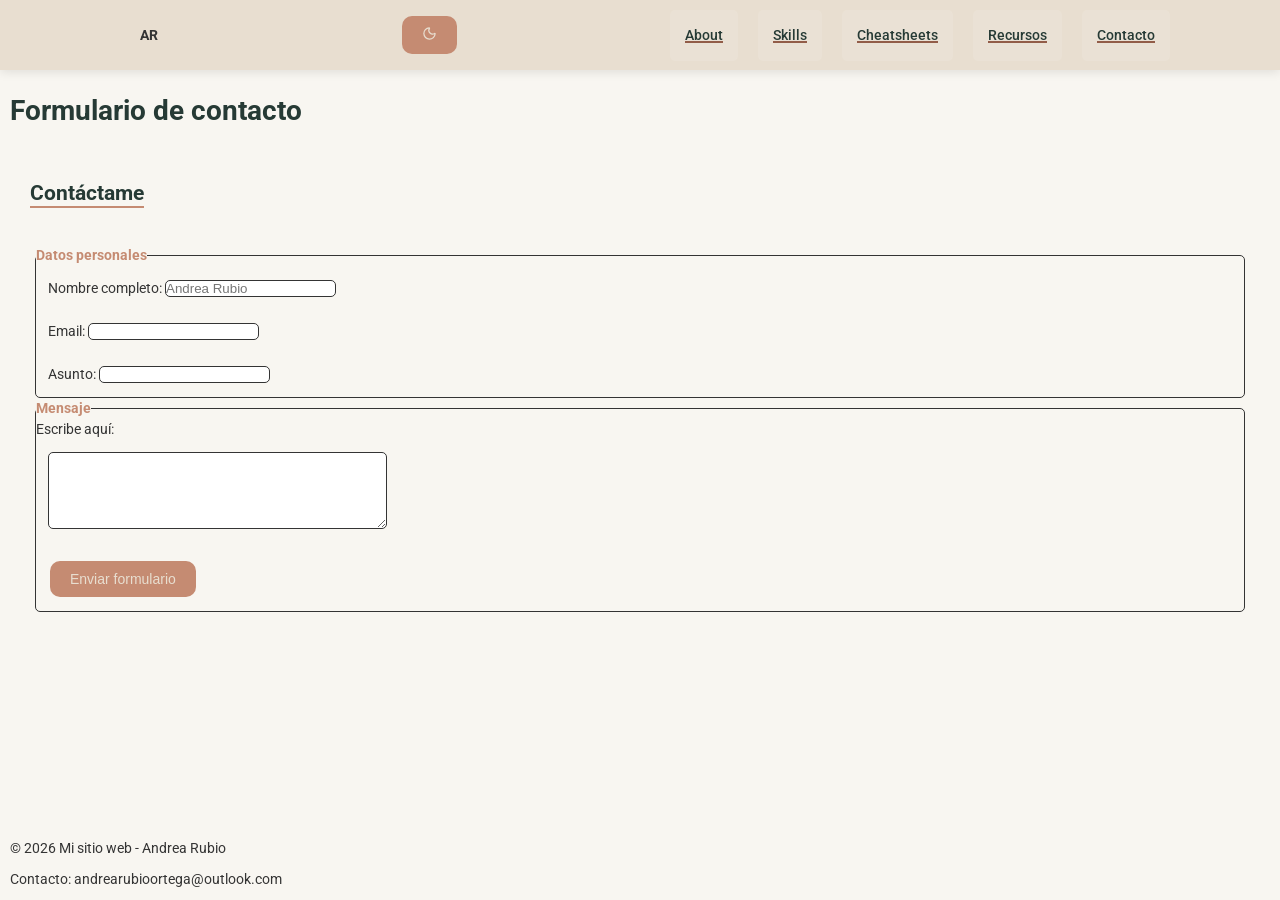
<file: contacto.html>
<!DOCTYPE html>
<html lang="es">
  <head>
    <meta charset="UTF-8" />
    <meta http-equiv="X-UA-Compatible" content="IE=edge" />
    <meta name="viewport" content="width=device-width, initial-scale=1.0" />
    <title>Contacto</title>
    <meta
      name="description"
      content="Página de contacto de la web Andrea Rubio"
    />
    <link rel="stylesheet" href="./css/css/reset.css" />
    <link rel="stylesheet" href="./css/css/styles.css" />
    <link
      rel="icon"
      href="https://res.cloudinary.com/kh4aiin8/image/upload/v1793180530/Pastel_Pencil_Portrait_with_Blunt_Bangs.png"
      type="image/x-icon"
    />
  </head>

  <body>
    <header id="header" class="header"></header>
    <main>
      <h1 class="main-contacto">Formulario de contacto</h1>
      <section>
        <h2 class="main-contacto">Contáctame</h2>

        <form action="#" method="POST" class="form">
          <fieldset class="caja">
            <legend class="legend">Datos personales</legend>
            <div class="info">
              <label for="nombre">Nombre completo:</label>
              <input
                type="text"
                id="nombre"
                name="nombre"
                placeholder="Andrea Rubio"
                required
                class="caja"
              />
            </div>
            <div class="info">
              <label for="email">Email:</label>
              <input
                type="email"
                id="email"
                name="email"
                required
                class="caja"
              />
            </div>
            <div class="info">
              <label for="asunto">Asunto:</label>
              <input
                type="text"
                id="asunto"
                name="asunto"
                required
                class="caja"
              />
            </div>
          </fieldset>

          <fieldset class="caja">
            <legend class="legend">Mensaje</legend>
            <label for="mensaje">Escribe aquí:</label>
            <div class="info">
              <textarea
                name="mensaje"
                id="mensaje"
                cols="40"
                rows="5"
                required
                class="caja"
              ></textarea>
            </div>
            <button class="button" type="submit">Enviar formulario</button>
          </fieldset>
        </form>
      </section>
    </main>
    <footer id="footer" class="footer"></footer>
     <script type="module" src="./js/main.js"></script>
  </body>
</html>
</file>
<file: css/css/styles.css>
/*  1. IMPORTACIÓN DE FUENTES Y VARIABLES GLOBALES */

@import url('https://fonts.googleapis.com/css2?family=Roboto:wght@300;400;500;700;900&display=swap');

:root {
  --color-primary: #263A35;
  --color-secondary: #E8DED0;
  --color-text: #343434;
  --color-button: #925C48;
  --color-background: #F8F6F1;
  --color-background-card: #f9f2e9;
  --color-accent: #C58B72;
  --color-shadow: rgba(0, 0, 0, 0.1);

  --header-height: 70px;
  --button-height: 14px;
  --max-width: 1100px;
  --font-width: 80px;
  --font-size: 14px;
}


/* 2. ESTILOS GENERALES Y ESTRUCTURA PRINCIPAL*/

body {
  font-family: 'Roboto', sans-serif;
  color: var(--color-text);
  background-color: var(--color-background);
  line-height: 1.5;
  display: flex;
  flex-direction: column;
  padding-top: 80px;
  font-size: var(--font-size);
  min-height: 100vh;
  margin: 0;
}

main {
  flex: 1;
}

.main {
  flex: 1;
  margin-top: var(--header-height);
  padding: 15px;
}

.container {
  max-width: var(--max-width);
  margin: 0 auto;
  padding: 0 20px;
  width: 100%;
}

.section {
  background-color: var(--color-background);
  overflow: hidden;
  display: flex;
  flex-direction: column;
  width: 100%;
  max-width: 100%;
}

section {
  margin-top: 16px;
}


/* 3. TIPOGRAFÍA Y TÍTULOS*/

h1 {
  color: var(--color-primary);
}

h2 {
  color: var(--color-primary);
  text-decoration: underline var(--color-accent) solid 2px;
  text-underline-offset: 6px;
  padding-left: 20px;
  padding-top: 30px;
}

h3 {
  color: var(--color-primary);
}

h4 {
  color: var(--color-primary);
}

p {
  margin: 10px;
}

.subtitulo {
  color: var(--color-primary);
  text-decoration: none;
}


/* 4. HEADER Y CABECERA*/

header {
  position: fixed;
  top: 0;
  left: 0;
  width: 100%;
  height: var(--header-height);
  box-shadow: 0 2px 10px rgba(0, 0, 0, 0.1);
  background-color: var(--color-secondary);
}

.header-content {
  display: flex;
  justify-content: space-between;
  align-items: center;
  height: 100%;
}

.logo {
  font-weight: bold;
  margin: 20px;
}


/* 5. NAVEGACIÓN*/

.nav {
  display: flex;
  gap: 20px;
}

.nav-links {
  color: var(--color-primary);
  text-decoration: underline var(--color-button) solid 2px;
  padding: 8px 14px;
  border-radius: 5px;
  background-color: rgba(255, 255, 255, 0.1);
  transition: all 0.3s ease;
  font-weight: 500;
  transition: color 0.2s ease;
  padding: 15px;
  width: auto;
  text-decoration: underline var(--color-button) solid 2px;
}

.nav-links:hover {
  color: var(--color-accent);
  text-decoration: underline var(--color-text) solid 2px;
  transform: translateY(-2px);
}


/* 6. MENÚ HAMBURGUESA*/

.hamburger {
  display: none;
  flex-direction: column;
  gap: 5px;
  background: none;
  border: none;
  cursor: pointer;
  padding: 0.5rem;
  position: relative;
  z-index: 1001;
}

.hamburger span {
  width: 25px;
  height: 3px;
  background-color: var(--color-button);
  /* margin: 1.5px 0; */
  transition: all 0.3s ease;
  border-radius: 3px;
}


/* 7. BOTONES Y ELEMENTOS INTERACTIVOS*/

.section-button {
  display: flex;
  padding: 15px;
  margin: 15px;
  justify-content: right;
  flex-wrap: wrap;
}

.button {
  border: none;
  border-radius: 10px;
  padding: 10px 20px;
  margin: 14px;
  background-color: var(--color-accent);
  color: var(--color-secondary);
  cursor: pointer;
  transition: background-color 0.3s ease;
  font-size: var(--font-size);
}

.button:hover {
  background-color: var(--color-button);
  border: var(--color-accent) solid 3px;
}

.about-button {
  display: flex;
  padding: 15px;
  margin: 0px;
  justify-content: left;
  flex-wrap: wrap;
}

.btn-toggle {
  border: none;
  border-radius: 10px;
  padding: 10px 20px;
  margin: 14px;
  background-color: var(--color-accent);
  color: var(--color-secondary);
  cursor: pointer;
  transition: background-color 0.3s ease;
  font-size: var(--font-size);
}


/* 8. ELEMENTOS DECORATIVOS*/

.sub {
  height: 2px;
  margin: 10px;
  background-color: var(--color-accent);
  animation: heartbeat 1.5s infinite;
}

.banner {
  width: 100%;
  height: 200px;
  object-fit: cover;
  border-radius: 10px;
}

.icon-sol {
  display: none;
}

.icon-luna {
  display: inline-block;
}


/* 9. TARJETAS, CAJAS Y LISTAS*/

.card {
  min-height: 200px;
  width: auto;
  padding: 10px;
  background-color: var(--color-background-card);
  box-shadow: 0 2px 10px var(--color-shadow);
  border-radius: 10px;
  margin: 15px;
  border-left: var(--color-primary) solid 4px;
}

.card2 {
  min-height: 200px;
  width: 400px;
  padding: 10px;
  background-color: var(--color-background);
  box-shadow: 0 2px 10px rgba(0, 0, 0, 0.1);
  border-radius: 10px;
  margin: 15px;
}

.card-container2 {
  display: flex;
  flex-direction: row;
  flex-wrap: wrap;
  gap: 20px;
  align-items: center;
}

.card-list {
  list-style: circle;
  padding-left: 40px;
  margin: 10px;
}

.info {
  margin: 2px;
  padding: 10px;
}

.caja {
  border: var(--color-text) solid 1px;
  border-radius: 5px;
}

.legend {
  color: var(--color-accent);
  font-weight: bold;
}


/* 10. FORMULARIOS Y CONTACTO*/

.form {
  border-radius: 10px;
  margin: 20px;
  padding: 15px;
}

.main-contacto {
  flex: 1;
  margin: 10px;
}


/*  11. PÁGINA ABOUT */

.selfie {
  flex-shrink: 0;
  width: 250px;
  height: auto;
  object-fit: cover;
  margin-left: 20px;
  border-radius: 10px;
  border: var(--color-secondary) solid 3px;
}

.biografia {
  display: flex;
  flex-direction: row;
  gap: 20px;
  align-items: center;
}

.cabecera.text {
  display: flex;
}

#h1About {
  color: var(--color-primary);
  text-decoration: underline var(--color-accent) solid 2px;
  text-underline-offset: 6px;
  padding-left: 20px;
  padding-top: 30px;
}

#h3About {
  padding-left: 20px;
}


/* 12. FOOTER*/

footer {
  margin-top: 20px;
}

/* SKILLS*/

#Skills {
  display: flex;
  flex-direction: row;
  flex-wrap: wrap;
  gap: 20px;
  align-items: center;
}

.card-skill{
  min-height: 200px;
  width: 200px;
  padding: 10px;
  background-color: var(--color-background-card);
  box-shadow: 0 1px 5px rgba(0, 0, 0, 0.1);
  border-left: var(--color-primary) solid 4px;
  border-radius: 10px;
  margin: 15px;
  display: flex;
  flex-direction: column;
  align-items: stretch;
}

.skill-header {
  margin: 10px;
}

.skill-icon {
  width: auto;
  height: 75px;
}

.skill-name {
  font-weight: bold;
  margin-top: 10px;
  color: var(--color-text);
}

.skill-level {
  color: var(--color-primary);
  font-weight: bold;
  font-size: 12px;
  font-style: uppercase;
}

.skill-description {
  font-size: 14px;
  margin-top: 10px;
  color: var(--color-text);
}

.skill-tags {
  display: flex;
  flex-wrap: wrap;
  gap: 8px; 
  margin-top: auto;
}


.skill-tag {
  background-color: var(--color-secondary);
  color: var(--color-text);
  padding: 4px 10px;
  border-radius: 5px;
  font-size: 0.85rem;
}


/* 13. ANIMACIONES*/

/* @keyframes heartbeat { */
  /* 0% {
    transform: scale(0);
  }

  14% {
    transform: scale(0.15);
  }

  28% {
    transform: scale(0.2);
  }

  42% {
    transform: scale(0.4);
  }

  70% {
    transform: scale(0.7);
  }

  100% {
    transform: scale(1);
  }
} */


/* 14. DISEÑO RESPONSIVE / MÓVILES*/

@media (max-width: 576px) {

  /* Menú hamburguesa */

  .hamburger {
    display: flex;
  }

  /* Menú de navegación desplegable */

  .nav {
    position: fixed;
    top: 0;
    right: -100%;
    height: 100vh;
    width: 280px;
    background-color: var(--color-secondary);
    box-shadow: 0 4px 6px rgba(0, 0, 0, 0.1);
    flex-direction: column;
    padding: 5rem 2rem 2rem 2rem;
    gap: 1rem;
    transition: right 0.3s ease;
    overflow-y: auto;
  }

  .nav.active {
    right: 0;
  }

  .nav-links {
    width: 100%;
    text-align: center;
    padding: 1rem;
    font-size: 1rem;
  }

  /* Tarjetas */

  .card {
    max-width: 100%;
  }

  .card2 {
    width: 100%;
  }

  /* Biografía */

  .biografia {
    flex-direction: column;
  }

}


/*MODO OSCURO*/

.dark-mode {
  --color-primary: #A8BDB1;
  --color-secondary: #292F2D;
  --color-text: #E5E2DC;
  --color-button: #A96F58;
  --color-background: #181C1B;
  --color-accent: #C58B72;
  --color-shadow: rgba(152, 202, 150, 0.1);
  --color-background-card: #3f4442;
}

.dark-mode .icon-sol {
  display: inline-block;
}

.dark-mode .icon-luna {
  display: none;
}
</file>
